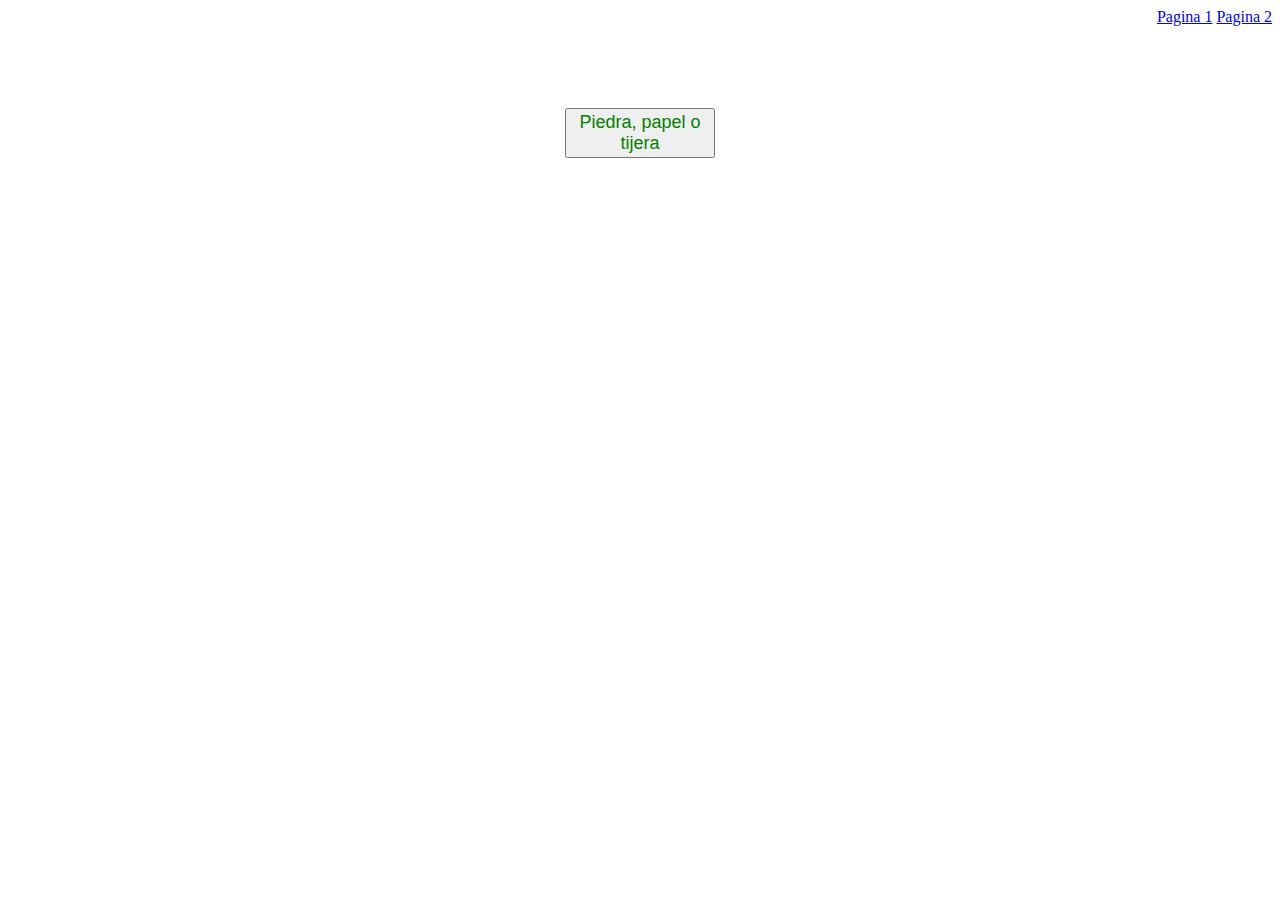
<file: index.html>
<!DOCTYPE <!DOCTYPE html>
<html>
<head>
	<title>Repaso</title>
	<link rel="stylesheet" type="text/css" href="styles/styles.css">
</head>
<body>
	<header>
		<nav>
			<a href="#">Pagina 1<a/>
			<a href="repaso.html">Pagina 2</a>
		</nav>
	</header>
	<div>
		<button>Piedra, papel o tijera</button>
	</div>
</body>
</html>
</file>
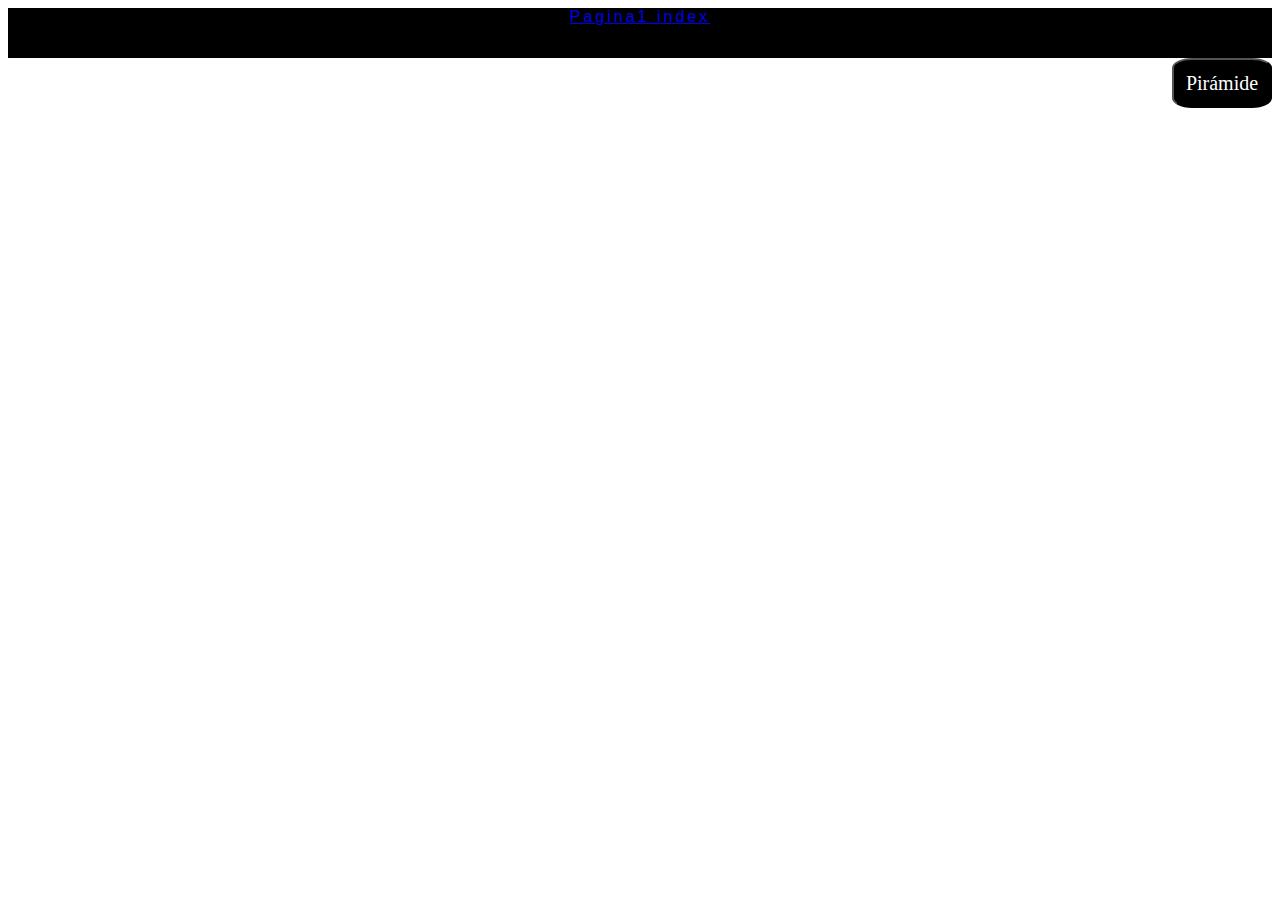
<file: repaso.html>
<!DOCTYPE html>
<html>
<head>
	<meta charset="UTF-8">

	<link rel="stylesheet" type="text/css" href="styles/repaso.css">	

	<title>Repaso CJNV</title>
</head>
<body>

<header>
	<nav>
		<a href="#">Pagina1 index</a>

	</nav>


</header>
	<main>
		<button>Pirámide</button>
	</main>
</body>
</html>
</file>
<file: styles/styles.css>
header nav{
	text-align:right;
	width:100%;
	height: 100px;
}
body div{
		text-align: center;
}
button{
	color:green;
	font-size:18px;
	height:50px;
	width:150px;
}
</file>
<file: styles/repaso.css>
nav{
	width: 100%;
	height: 50px;
	background-color: black;
	font-family: arial;
	color: gray;
	text-align: center;
	letter-spacing: 3px;
}

button{
	width: 100px;
	height: 50px;
	background-color: black;
	color: white;
	font-family: fantasy;
	font-size: 20px;
	border-radius: 20%;
	float: right;

}
</file>
